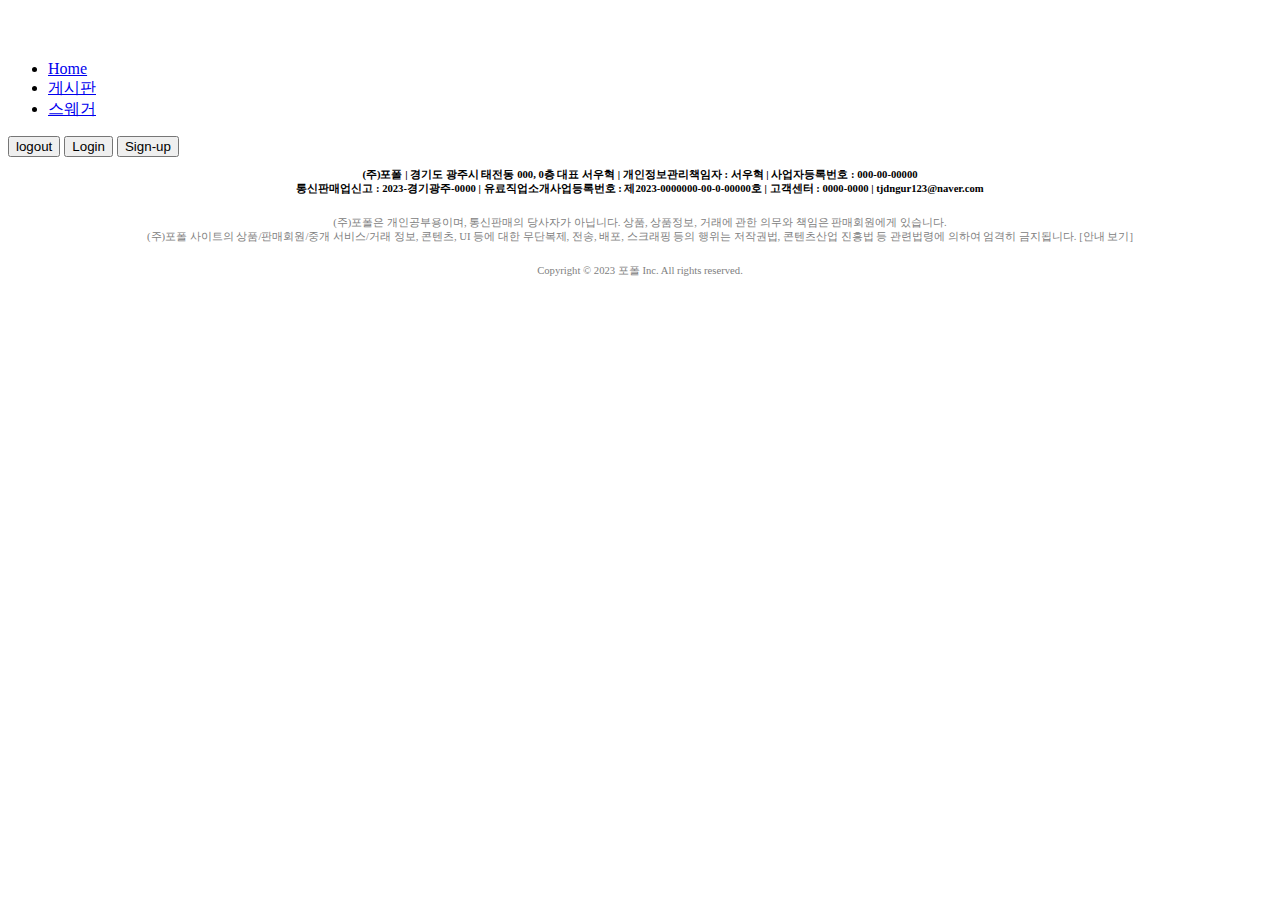
<file: src/main/resources/templates/common.html>
<!DOCTYPE html>
<html lang="ko" xmlns:th="http://www.thymeleaf.org">
<head th:fragment="html-head">
<meta charset="UTF-8">
<title>헤더</title>
	<script src="https://cdnjs.cloudflare.com/ajax/libs/jquery/3.4.1/jquery.min.js"></script>
	<link href="https://fonts.googleapis.com/css2?family=Noto+Sans+KR:wght@100;400&display=swap" rel="stylesheet">
	<link href="https://fonts.googleapis.com/css2?family=Roboto&display=swap" rel="stylesheet">
	<link href="https://cdn.jsdelivr.net/npm/bootstrap@5.2.3/dist/css/bootstrap.min.css" rel="stylesheet" integrity="sha384-rbsA2VBKQhggwzxH7pPCaAqO46MgnOM80zW1RWuH61DGLwZJEdK2Kadq2F9CUG65" crossorigin="anonymous">
	<script src="https://cdn.jsdelivr.net/npm/@popperjs/core@2.11.6/dist/umd/popper.min.js" integrity="sha384-oBqDVmMz9ATKxIep9tiCxS/Z9fNfEXiDAYTujMAeBAsjFuCZSmKbSSUnQlmh/jp3" crossorigin="anonymous"></script>
	<script src="https://cdn.jsdelivr.net/npm/bootstrap@5.2.3/dist/js/bootstrap.min.js" integrity="sha384-cuYeSxntonz0PPNlHhBs68uyIAVpIIOZZ5JqeqvYYIcEL727kskC66kF92t6Xl2V" crossorigin="anonymous"></script>
</head>
<body>
			
	<div th:fragment="header">
	<div class="b-example-divider"></div>

	<div class="container">
	  <header class="d-flex flex-wrap align-items-center justify-content-center justify-content-md-between py-3 mb-4 border-bottom">
		<a href="#" class="d-flex align-items-center col-md-3 mb-2 mb-md-0 text-dark text-decoration-none">
		  <svg class="bi me-2" width="40" height="32" role="img" aria-label="Bootstrap"><use xlink:href="#bootstrap"/></svg>
		</a>
  
		<ul class="nav col-12 col-md-auto mb-2 justify-content-center mb-md-0">
			<li><a href="/" class="nav-link px-2 link-secondary">Home</a></li>
			<li><a href="/secjwt/board" class="nav-link px-2 link-dark">게시판</a></li>
			<li><a href="/swagger-ui/index.html" class="nav-link px-2 link-dark">스웨거</a></li>
		</ul>
  
		<div class="col-md-3 text-end">
			<button type="button" class="btn btn-outline-primary me-2" onclick="location.href= '/logout'">logout</button>
			<button type="button" class="btn btn-outline-primary me-2" onclick="location.href= '/secjwt/login'">Login</button>
			<button type="button" class="btn btn-primary" onclick="location.href= '/join'">Sign-up</button>
		</div>

	  </header>
	</div>
	</div>


	<footer th:fragment="footer">
		<div id=foot>	
			<div class="footer2">
				<div class="footer2_sec">
					<p style="text-align: center; font-size: 8pt; font-weight:bold">
						(주)포폴 | 경기도 광주시 태전동 000, 0층 대표 서우혁 | 개인정보관리책임자 : 서우혁 | 사업자등록번호 : 000-00-00000 <br>
						통신판매업신고 : 2023-경기광주-0000 | 유료직업소개사업등록번호 : 제2023-0000000-00-0-00000호 | 고객센터 : 0000-0000 | tjdngur123@naver.com
					</p>
					<p style="text-align: center; font-size: 8pt; margin-top: 20px; color:gray;">(주)포폴은 개인공부용이며, 통신판매의 당사자가 아닙니다. 상품, 상품정보, 거래에 관한 의무와 책임은 판매회원에게 있습니다.<br>
					(주)포폴 사이트의 상품/판매회원/중개 서비스/거래 정보, 콘텐츠, UI 등에 대한 무단복제, 전송, 배포, 스크래핑 등의 행위는 저작권법, 콘텐츠산업 진흥법 등 관련법령에 의하여 엄격히 금지됩니다. [안내 보기]</p>

					<p style="text-align: center; font-size: 8pt; margin-top: 20px; color:gray;">Copyright © 2023 포폴 Inc. All rights reserved.</p>
				</div>
			</div>
		</footer>
	
</body>

</html>
</file>
